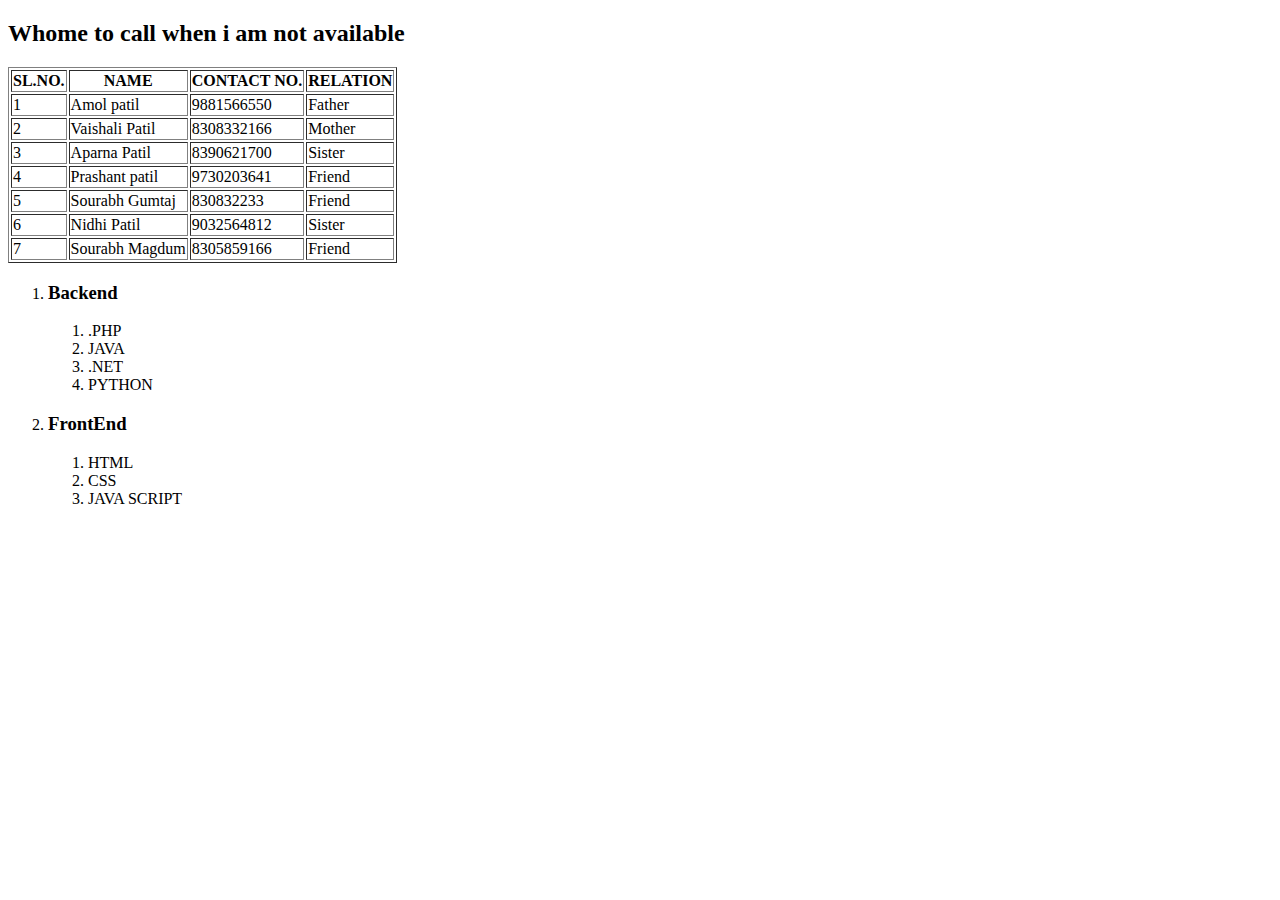
<file: Index.html>
<!DOCTYPE html>
<html>
    <head>
        <title>Tables and  lists</title>
       
    </head>
    <body>
        <h2>Whome to call when i am not available</h2>
        <table border="1">
            
            <tr>
                <th>SL.NO.</th>
                <th>NAME</th>
                <th>CONTACT NO.</th>
                <th>RELATION</th>
            </tr>
            <tr>
            
                <td>1</td>
                <td>Amol patil</td>
                <td>9881566550</td>
                <td>Father </td>
            
            </tr>
            <tr>
                <td>2</td>
                <td>Vaishali Patil</td>
                <td>8308332166</td>
                <td>Mother</td>
            </tr>
            <tr>
                <td>3</td>
                <td>Aparna Patil</td>
                <td>8390621700</td>
                <td>Sister</td>
            </tr>
            <tr>
                <td>4</td>
                <td>Prashant patil</td>
                <td>9730203641</td>
                <td>Friend</td>
            </tr>
            <tr>
                <td>5</td>
                <td>Sourabh Gumtaj</td>
                <td>830832233</td>
                <td>Friend</td>
            </tr>
            <tr>
                <td>6</td>
                <td>Nidhi Patil</td>
                <td>9032564812</td>
                <td>Sister</td>
            </tr>
            <tr>
                <td>7</td>
                <td>Sourabh Magdum</td>
                <td>8305859166</td>
                <td>Friend</td>
            </tr>
        
            
        </table>
        <div>
            <ol>
                <li><h3>Backend</h3></li>
                <ol>
                    <li>.PHP</li>
                    <li>JAVA</li>
                    <li>.NET</li>
                    <li>PYTHON</li>
                    
                </ol>
            
          
                <li><h3>FrontEnd</h3></li>
                <ol>
                    <li>HTML</li>
                    <li>CSS</li>
                    <li>JAVA SCRIPT</li>
                </ol>
            </ol>
            
            </div>
    </body>
</html>
</file>
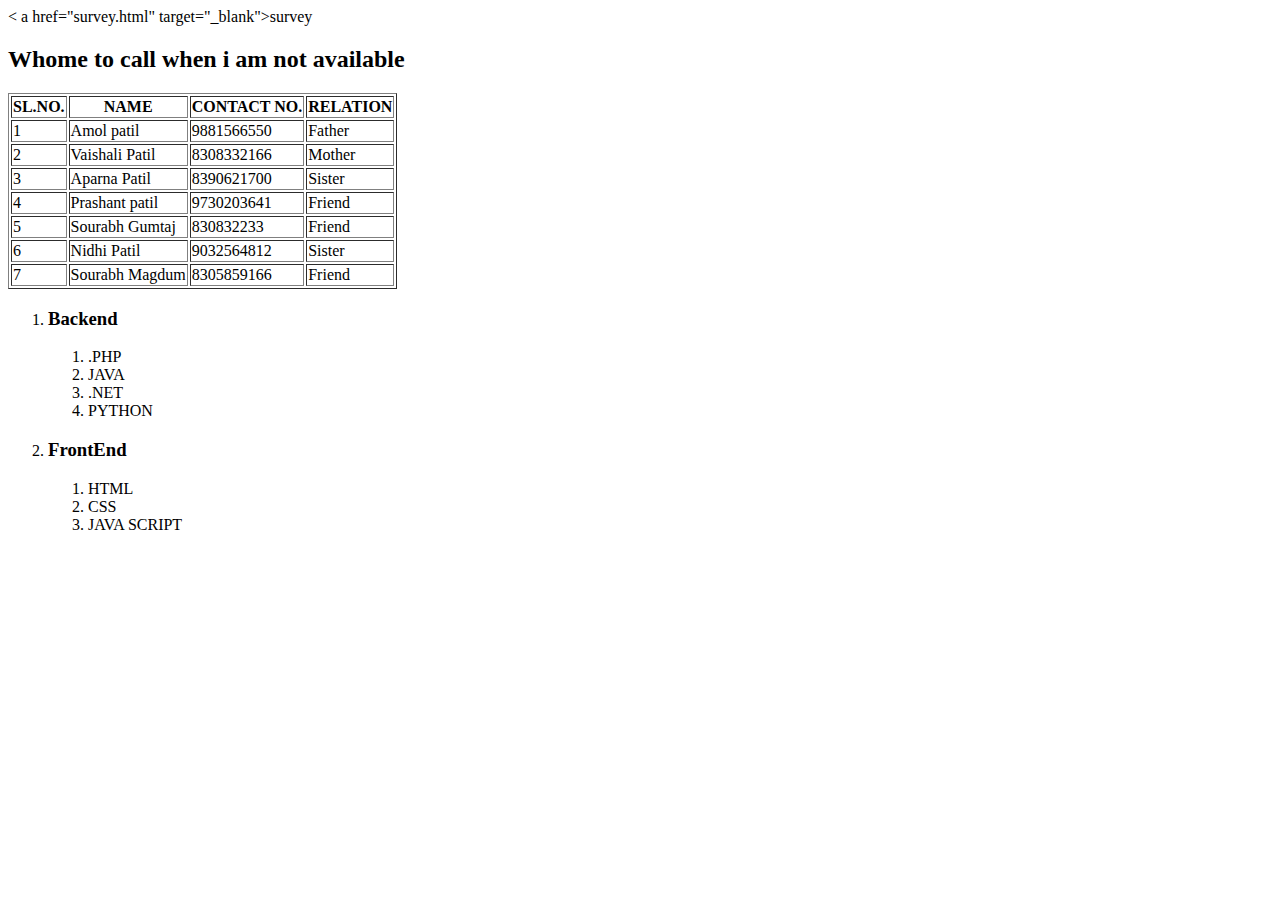
<file: index.html>
<!DOCTYPE html>
<html>
    <head>
        <title>Tables and  lists</title>
        < a href="survey.html" target="_blank">survey</a>
    </head>
    <body>
        <h2>Whome to call when i am not available</h2>
        <table border="1">
            
            <tr>
                <th>SL.NO.</th>
                <th>NAME</th>
                <th>CONTACT NO.</th>
                <th>RELATION</th>
            </tr>
            <tr>
            
                <td>1</td>
                <td>Amol patil</td>
                <td>9881566550</td>
                <td>Father </td>
            
            </tr>
            <tr>
                <td>2</td>
                <td>Vaishali Patil</td>
                <td>8308332166</td>
                <td>Mother</td>
            </tr>
            <tr>
                <td>3</td>
                <td>Aparna Patil</td>
                <td>8390621700</td>
                <td>Sister</td>
            </tr>
            <tr>
                <td>4</td>
                <td>Prashant patil</td>
                <td>9730203641</td>
                <td>Friend</td>
            </tr>
            <tr>
                <td>5</td>
                <td>Sourabh Gumtaj</td>
                <td>830832233</td>
                <td>Friend</td>
            </tr>
            <tr>
                <td>6</td>
                <td>Nidhi Patil</td>
                <td>9032564812</td>
                <td>Sister</td>
            </tr>
            <tr>
                <td>7</td>
                <td>Sourabh Magdum</td>
                <td>8305859166</td>
                <td>Friend</td>
            </tr>
        
            
        </table>
        <div>
            <ol>
                <li><h3>Backend</h3></li>
                <ol>
                    <li>.PHP</li>
                    <li>JAVA</li>
                    <li>.NET</li>
                    <li>PYTHON</li>
                    
                </ol>
            
          
                <li><h3>FrontEnd</h3></li>
                <ol>
                    <li>HTML</li>
                    <li>CSS</li>
                    <li>JAVA SCRIPT</li>
                </ol>
            </ol>
            
            </div>
    </body>
</html>
</file>
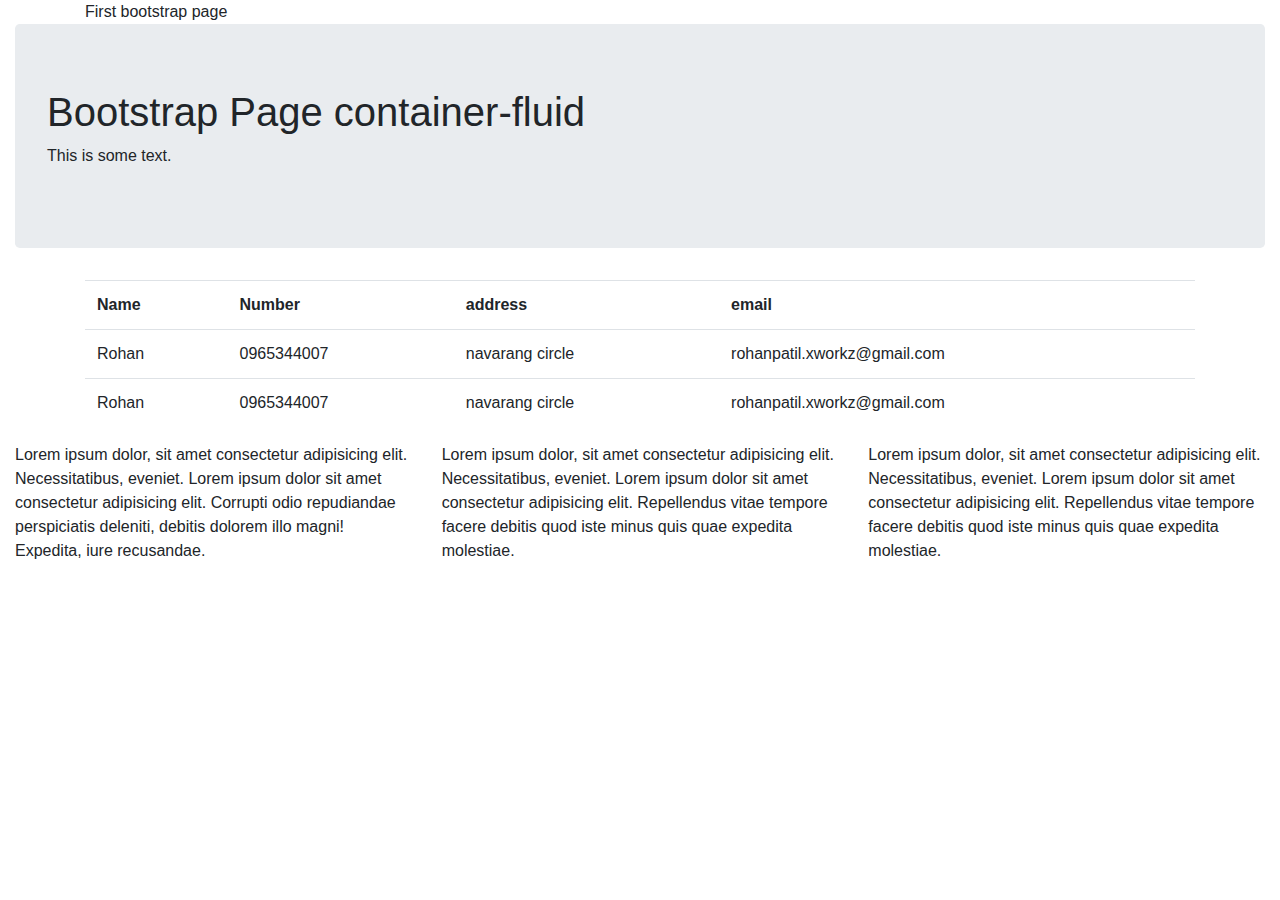
<file: bootstrap.html>
<!DOCTYPE html>
<html lang="en">
<head>
  <title>Bootstrap 4 Example</title>
  <meta charset="utf-8">
  <meta name="viewport" content="width=device-width, initial-scale=1">
  <link rel="stylesheet" href="https://maxcdn.bootstrapcdn.com/bootstrap/4.5.2/css/bootstrap.min.css">
  <script src="https://ajax.googleapis.com/ajax/libs/jquery/3.5.1/jquery.min.js"></script>
  <script src="https://cdnjs.cloudflare.com/ajax/libs/popper.js/1.16.0/umd/popper.min.js"></script>
  <script src="https://maxcdn.bootstrapcdn.com/bootstrap/4.5.2/js/bootstrap.min.js"></script>
</head>
<body>
    <div class="container">
        First bootstrap page
    </div>

<div class="container-fluid">
    <div class="jumbotron">
  <h1> Bootstrap Page container-fluid</h1>
  <p>This is some text.</p>
</div>
<div class="container">
    <table class="table">
        <tr> 
            <th>Name</th>
            <th>Number</th>
            <th> address</th>
            <th>email</th>
        </tr>
        <tr>
            <td>Rohan</td>
            <td>0965344007</td>
            <td>navarang circle</td>
            <td>rohanpatil.xworkz@gmail.com</td>
        </tr>
        
        <tr>
            <td>Rohan</td>
            <td>0965344007</td>
            <td>navarang circle</td>
            <td>rohanpatil.xworkz@gmail.com</td>
        </tr>
    </table>
</div>
<div class="row">
    <div class= "col-lg-4">Lorem ipsum dolor, sit amet consectetur adipisicing elit. Necessitatibus, eveniet. Lorem ipsum dolor sit amet consectetur adipisicing elit. Corrupti odio repudiandae perspiciatis deleniti, debitis dolorem illo magni! Expedita, iure recusandae.

</div>

    <div class= "col-lg-4">Lorem ipsum dolor, sit amet consectetur adipisicing elit. Necessitatibus, eveniet. Lorem ipsum dolor sit amet consectetur adipisicing elit. Repellendus vitae tempore facere debitis quod iste minus quis quae expedita molestiae.

</div>
<div class= "col-lg-4">Lorem ipsum dolor, sit amet consectetur adipisicing elit. Necessitatibus, eveniet. Lorem ipsum dolor sit amet consectetur adipisicing elit. Repellendus vitae tempore facere debitis quod iste minus quis quae expedita molestiae.

</div>


</body>
</html>
</file>
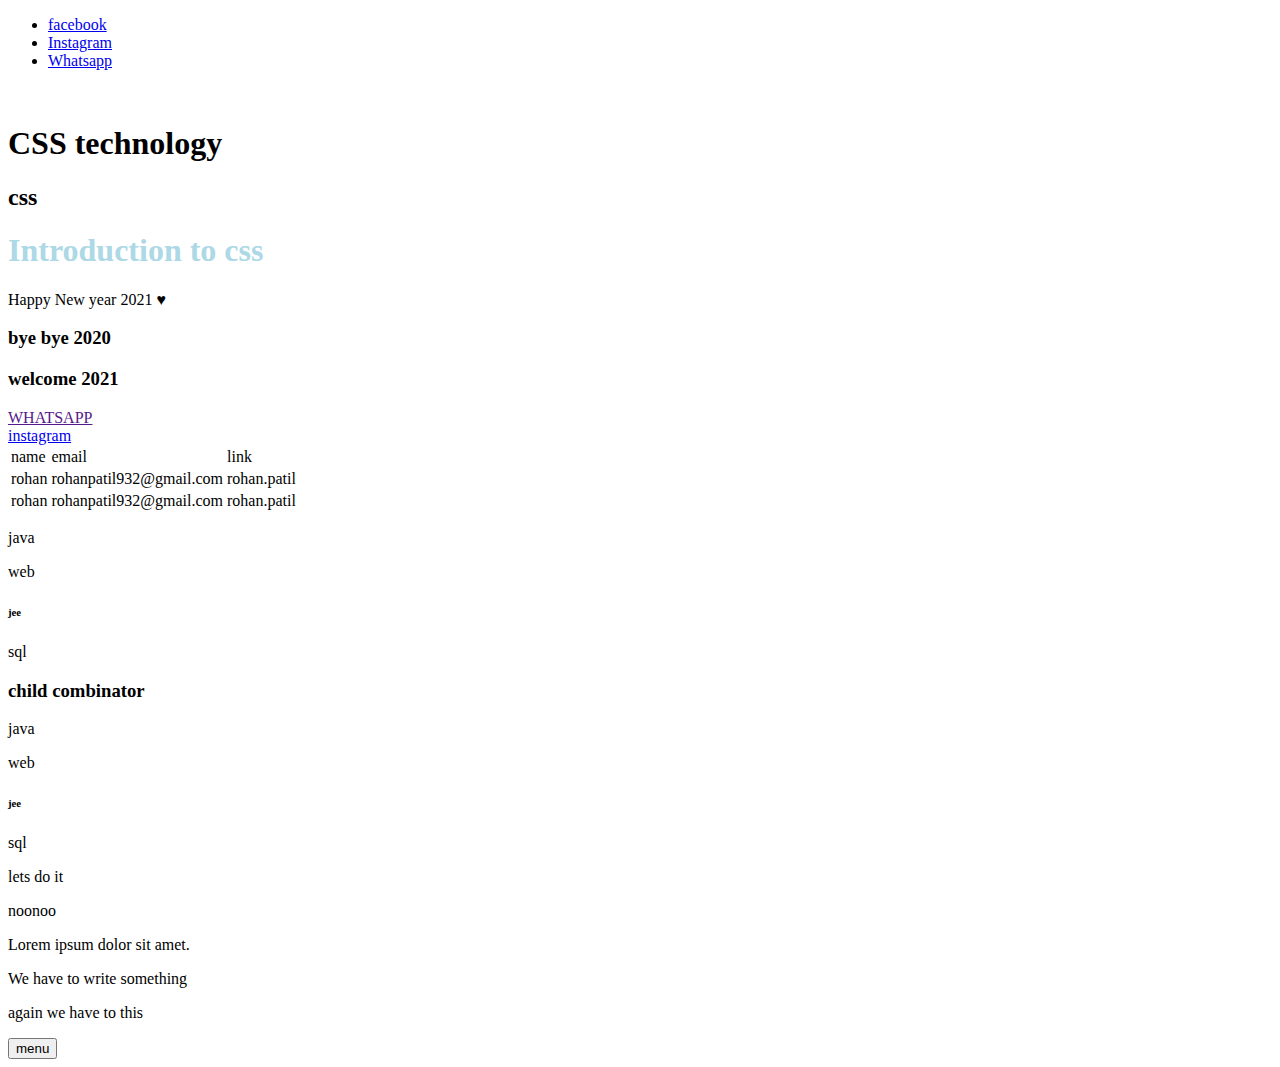
<file: css.html>
<!DOCTYPE html>
<html>
    <head>
        <link rel="stylesheet"
        href="F:\Web Technology xworkz\basic.css">   <!--external css-->
    </head>
    <body>
        <div>
        <ul>
            <li><a href="www.facebook.com">facebook</a></li>
            <li><a href="www.instagram.com">Instagram</a></li>
            <li class="right"><a href="www.whatsapp.com">Whatsapp</a></li>
            
        </ul>
    </div><br>
    </body>
    
        <body>
        <h1> CSS technology</h1> 
        <h2> css </h2>

        <h1 style="color : lightblue;"> Introduction to css</h1>   <!--Inline css-->
        
        <div class="new">Happy New year 2021 &hearts;</div> 
        <div class="box1" >
            
            <div class="box2"></div>
        </div>
        
        <div class="box3"></div>
        <div class="box4"><h3>bye bye 2020</h3></div>
        <div class="box5"><h3>welcome 2021</h3></div>
        <div class="empty"></div>
<div>
    <a class="hyper" href="">WHATSAPP</a> 
</div>
<div> <a class="insta" href="www.instagram.com">instagram</a></div>
       <table>
           <tr> 
               <td>name</td>
               <td>email</td>
               <td>link</td>
           </tr>
           <tr>
               <td>rohan</td>
               <td>rohanpatil932@gmail.com</td>
               <td>rohan.patil</td>
           </tr>
           <tr>
            <td>rohan</td>
            <td>rohanpatil932@gmail.com</td>
            <td>rohan.patil</td>
        </tr>
       </table>
       <div>
           <p>java</p>
           <p>web</p>
           <h6>jee</h6>
           <span>
               <p>sql</p>
           </span>
       </div>
<h3> child combinator</h3>
       <div>
        <p>java</p>
        <p>web</p>
        <h6>jee</h6>
        <span>
            <p>sql</p>
        </span>
    </div>
    <p>lets do it</p>
    <p>noonoo</p>
    <div class="pos">
        <p>Lorem ipsum dolor sit amet.</p>
        <p class="one">We have to write something</p>
        <p class="two">again we have to <span class="special">this</p>
    </div>
    <button class="button">menu</button>
   <div class=""
    </body>
    
</html>
</file>
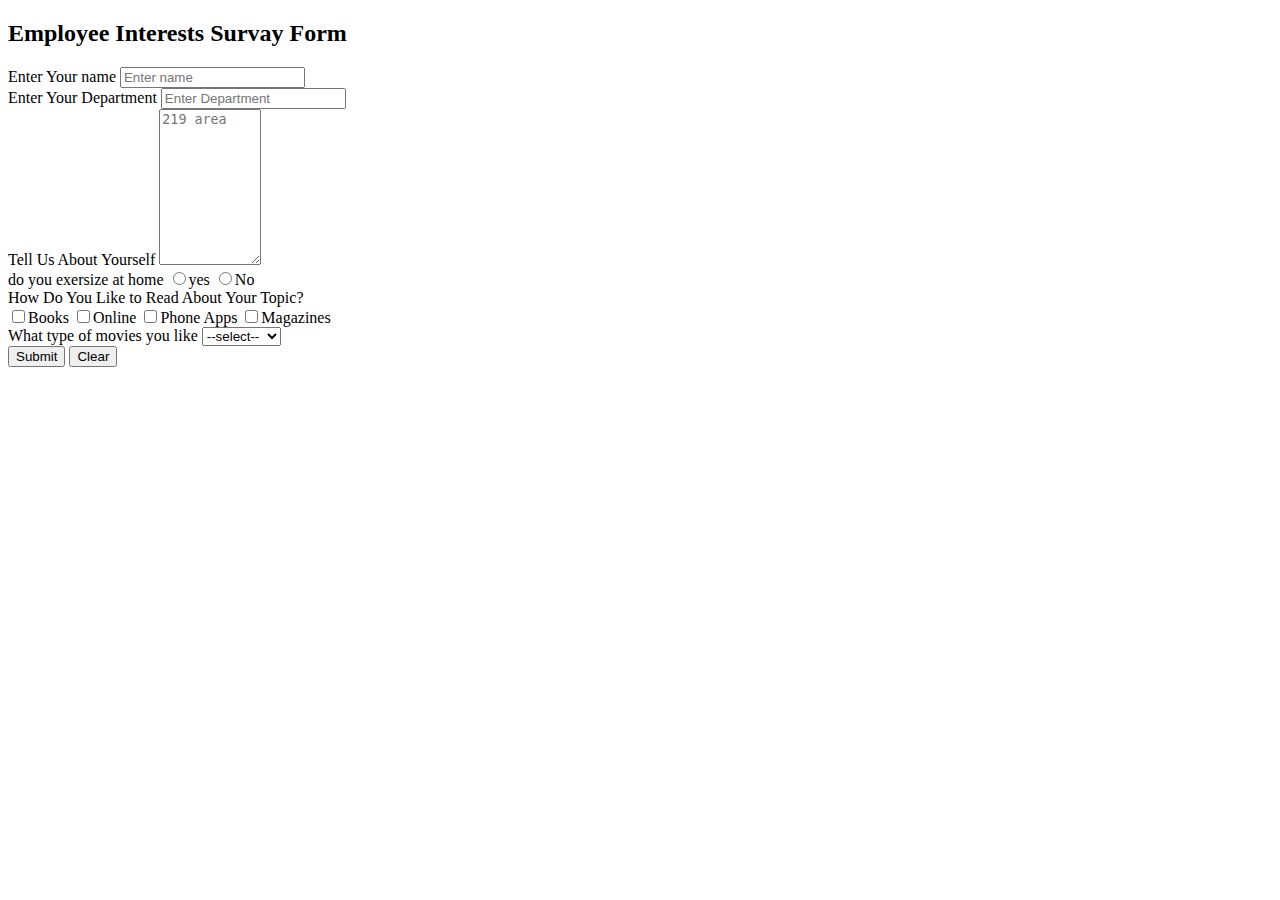
<file: form1.html>
<!DOCTYPE html>
<html>
<head>
    <title>Emploee interrests form</title>
    <h2>Employee Interests Survay Form</h2>
</head>
<form>
    <div>
       <label> Enter Your name</label>
       <input type="text" placeholder="Enter name" >
    </div>
    <div>
        <label>Enter Your Department</label>
        <input type="text" placeholder="Enter Department">
    </div>
    <div>
        <label>Tell Us About Yourself</label>
        <textarea placeholder="219 area" rows="10" cols="10"></textarea>
    </div>
        
    <div>
        <label>do you exersize at home</label>
       <input type="radio" name="any" value="any">yes
       <input type="radio" name="any" value="any">No
    </div>
    <div>
        <label> How Do You Like to Read About Your Topic?</label>
    </div>
    <div>
        <input type="checkbox">Books
        <input type="checkbox">Online
        <input type="checkbox">Phone Apps
        <input type="checkbox">Magazines
    </div>
    <div>
        <label>What type of movies you like</label>
        <select> What type of movies you like
            <option>--select--</option>
         <option>Horror</option>
         <option>comedy</option>
         <option>Romantic</option>
         <option>Action</option>
         <option>None</option>
        </select>
    </div>
    <div>
        <button type="submit"> Submit</button>
        <button type="reset">Clear</button>
    
    </div>

</form>
</html>
</file>
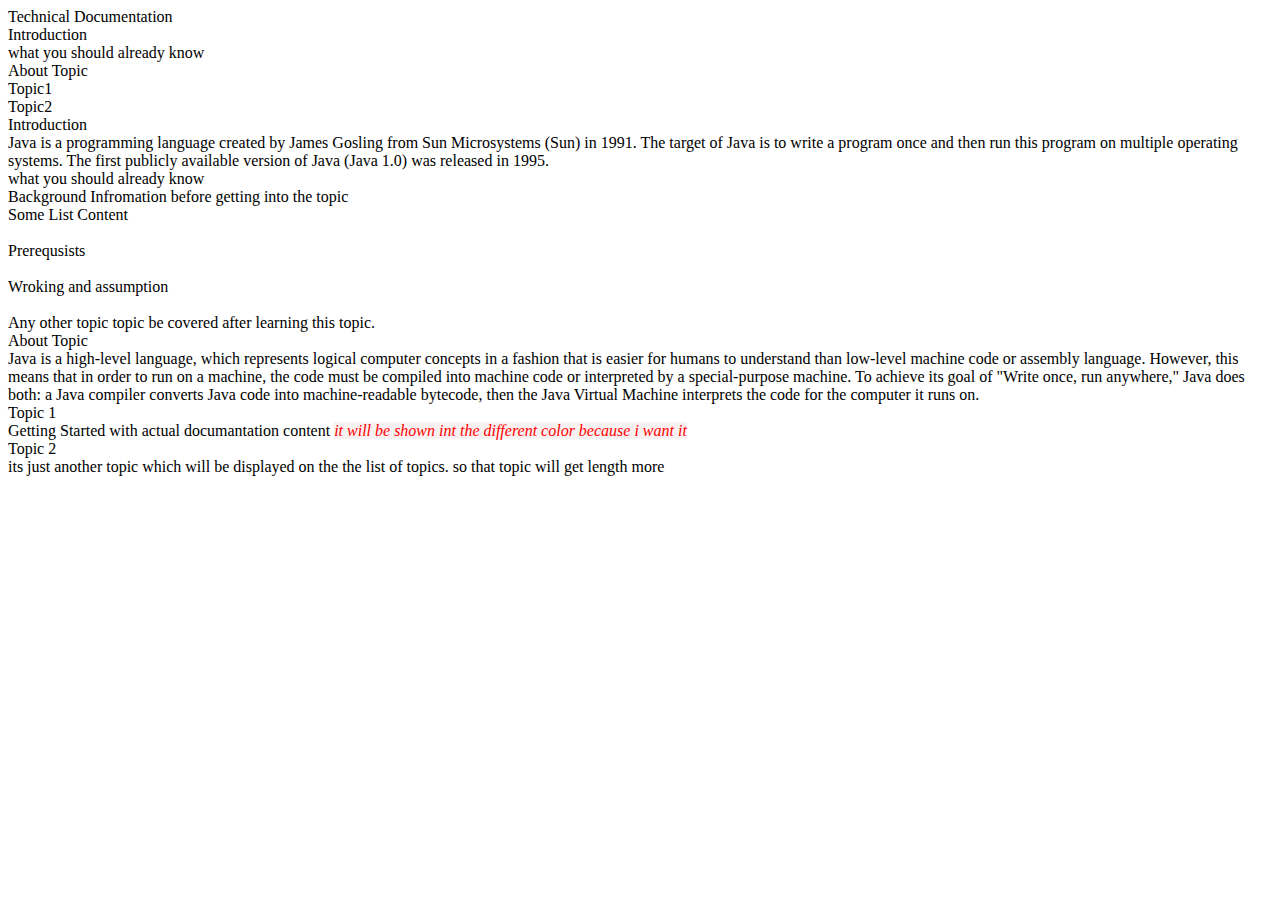
<file: form3.html>
<!DOCTYPE html>
<html>
    <head>
        <link rel="stylesheet" href="F:\Web Technology xworkz\form3.css">
    </head>
    <body>
        <div class="b">
            <div class="box">Technical Documentation</div>
           <div class="box1"> 
           <li>Introduction</li>
           <li>what you should already know</li>
           <li>About Topic</li>
           <li>Topic1</li>
           <li>Topic2</li>
           </div>
        </div>
         <div class="box2">Introduction</div>
         <div class="box3">Java is a programming language created by James Gosling from Sun Microsystems (Sun) in 1991. The target of Java is to write a program once and then run this program on multiple operating systems. The first publicly available version of Java (Java 1.0) was released in 1995.</div>  
             <div class="box4">what you should already know</div>
            <div class="box5">Background Infromation before getting into the topic</div>
            <div class="b6">
                <li>Some List Content</li><br>
                <li>Prerequsists</li><br>
                <li>Wroking and assumption</li><br>
                Any other topic topic be covered after learning this topic.
            </div>
            <div class="b7"> About Topic</div>
            <div class="b8">Java is a high-level language, which represents logical computer concepts in a fashion that is easier for humans to understand than low-level machine code or assembly language. However, this means that in order to run on a machine, the code must be compiled into machine code or interpreted by a special-purpose machine. To achieve its goal of "Write once, run anywhere," Java does both: a Java compiler converts Java code into machine-readable bytecode, then the Java Virtual Machine interprets the code for the computer it runs on.</div>
        <div class="b9">Topic 1</div>
        <div class="b10">Getting Started with actual documantation content <b11 style="color: red; background-color: rgb(247, 241, 241); font-style:italic;"> it will be shown int the different color because i want it</b11></div>
        <div class="b11">Topic 2</div>
        <div class="b12"> its just another topic which will be displayed on the the list of topics. so that topic will get length more</div>
    </body>   
   
</html>
</file>
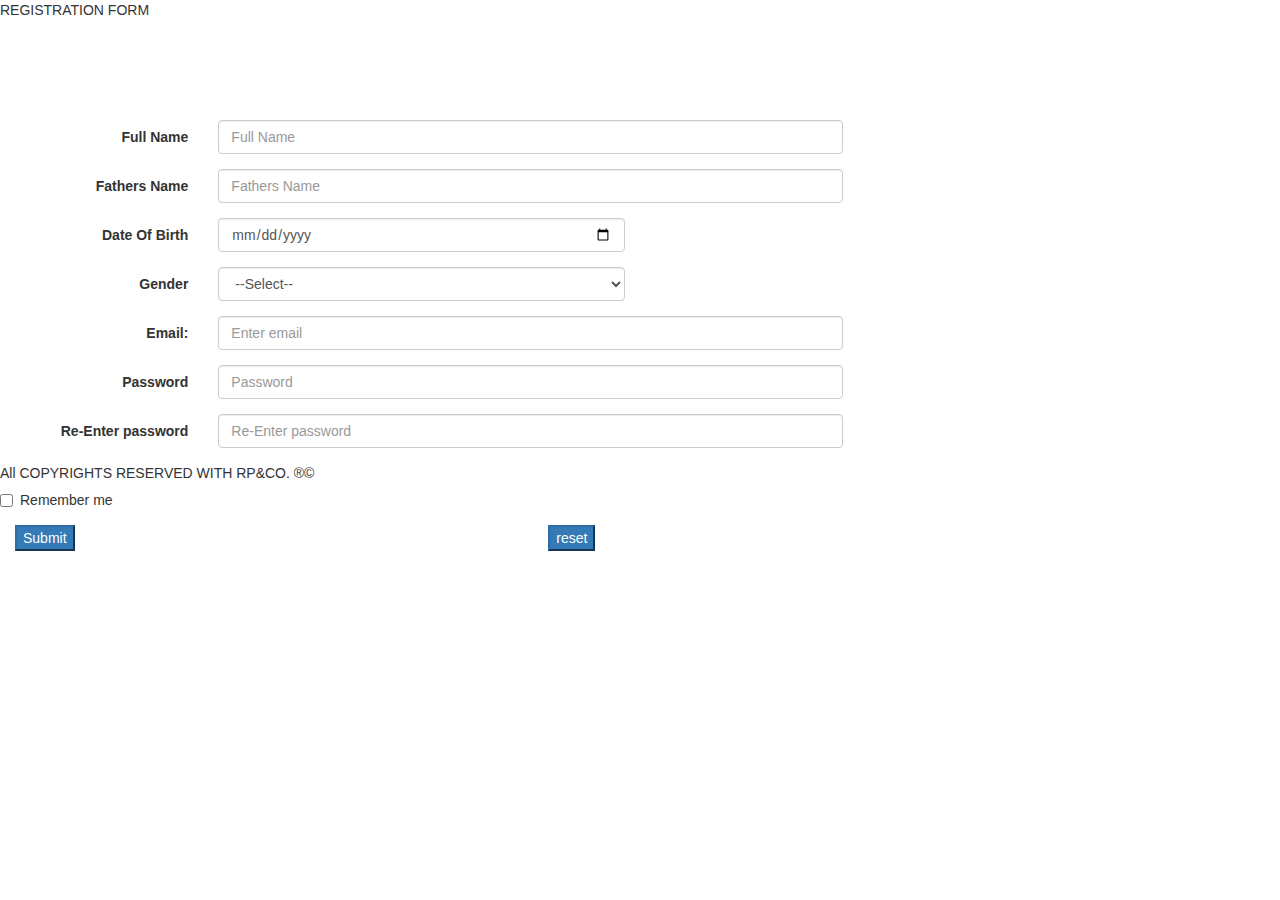
<file: forms.html>
<!DOCTYPE html>
<html>
    <head>
        <body>
        <link rel="stylesheet" href="F:\Web Technology xworkz\forms.css">
        <meta charset="utf-8">
        <meta name="viewport" content="width=device-width, initial-scale=1">
        <link rel="stylesheet" href="https://maxcdn.bootstrapcdn.com/bootstrap/3.4.1/css/bootstrap.min.css">
        <script src="https://ajax.googleapis.com/ajax/libs/jquery/3.5.1/jquery.min.js"></script>
        <script src="https://maxcdn.bootstrapcdn.com/bootstrap/3.4.1/js/bootstrap.min.js"></script>
        
        <title>REGISTRATION FORM</title>
        <header>REGISTRATION FORM</header>
        <br>
        <br><br><br><br>

<div class="container"></div>
<form class="form-horizontal" >
    <div class="form-group">
        <label class="control-label col-sm-2" for="name">Full Name</label>
        <div class="col-sm-6">
            <input type="fname" class="form-control" id="fname" placeholder="Full Name">
            <span id="ename" style="color:red"></span>
        </div>
    </div>
    <div class="form-group">
        <label class="control-label col-sm-2" for="name">Fathers Name</label>
        <div class="col-sm-6">
<input type="mname" class="form-control" id="mname" placeholder="Fathers Name" name="fathers name">
<div id="emname" style="color:red"></div>
        </div>
    </div>
    <div class="form-group">
        <label class="control-label col-sm-2">Date Of Birth</label>
        <div class="col-sm-4">
        <input type="date" class="form-control" id="DOB" name="DOB">
    </div>
    </div>
    <div class="form-group">

        <label class="control-label col-sm-2" for="gender">Gender</label>
        <div class="col-sm-4">
            
            <select id="gender" class="form-control" name="gender">
                <option>--Select--</option>
              <option value="Female">Female</option>
              <option value="Male">Male</option>
              <option value="other">Other</option>
            </select>
        </div>
    </div>
  
    <div class="form-group">
      <label class="control-label col-sm-2" for="email">Email:</label>
      <div class="col-sm-6">
        <input type="email" class="form-control" id="email" placeholder="Enter email">
      </div>
    </div>
      <div class="form-group">
        <label class="control-label col-sm-2" for="password">Password</label>
        <div class="col-sm-6">
            <input type="password" class="form-control" id="password" placeholder="Password" name="password">
        </div>
    </div>
    <div class="form-group">
        <label class="control-label col-sm-2" for="password">Re-Enter password</label>
        <div class="col-sm-6">
            <input type="password" class="form-control" id="password" placeholder="Re-Enter password" name="passward">
        </div>
    </div>
 
        <footer>All COPYRIGHTS RESERVED WITH  RP&CO. &reg;&copy;</footer>
       
    </div>
    <div class="form-group">
        <div class=" col-sm-5">
          <div class="checkbox">
            <label><input type="checkbox"> Remember me</label>
          </div>
        </div>
      </div>
     <div class="col-sm-5">
         <button type="submit" class="btn-primary" onclick="validateAndSave()">Submit</button>
     </div>
      <div class="col-sm-1">
          <button type="reset" class="btn-primary">reset</button>
      </div>
      
    </form>
    
    <script src="F:\Web Technology xworkz\FilesJS.js"></script>
    </body>
    </head>
</html>
</file>
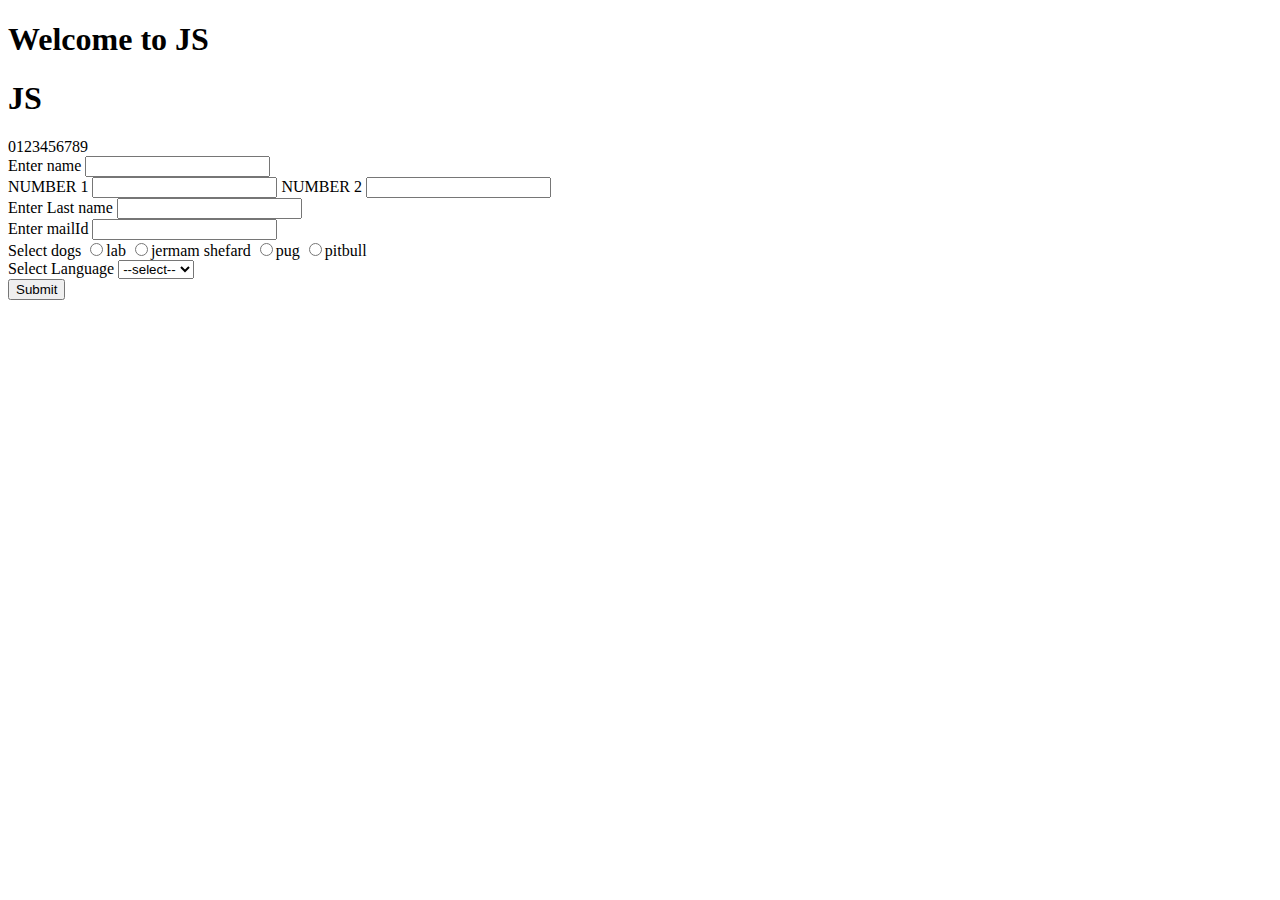
<file: javaScript.html>
<!DOCTYPE html>
<html>
    <head>
        <title>JAVA SCRIPT</title>
   
    </head>
    <body>
        <h1>Welcome to JS</h1>
        <script>
           
            document.write("<h1> JS</h1>")
            console.log("lets start JS")
            console.log("Begining of JS")
            console.log("Welcome to JS")
            console.log(" JS")
            alert("it might contain harmful data")

            var a
            a=true
            console.log(typeof(a))
            var b
            b="ASDFG"
            console.log(typeof(b))
            var c
           
            console.log(typeof(c))
            var d
            b=c
            console.log(typeof(d))
            if(a){
                console.log("b is boolean")
            }
            for( var i=0;i<10;i++){
                console.log(i)
                document.write(i)
            }
            function hee(){
                console.log("invoking function")
              var nameis=document.getElementById("ename")
               console.log(name)
               console.log(name.value)
               if(name.value==""){
                   console.log("enter if")
              var message= document.getElementById("message")
               console.log(message)
               message.innerHTML="data from js"
               message.style.color="red"
               }
               var num1is=document.getElementById("num1")
            var num2is=document.getElementById("num2")
            console.log(num1.value, num2.value)
           var answer= document.getElementById("answer")
           answer.innerHTML=parseInt(num1.value)+parseInt(num2.value)
          var lastname= document.getElementById("lastname").value
          if(lastname.length==""){
              var err=document.getElementById("elastname")
              err.innerHTML="enter lastName"
              err.style.color="red"
              var email=document.getElementById("email").value
              if(email.length==""){
                  var ema=document.getElementById("emailid")
                  ema.innerHTML="enter email"
                  ema.style.color="red"


              }
          }
          console.log(document.register.breed[0].checked)
            console.log(document.register.breed[1].checked)
            console.log(document.register.breed[2].checked)
            if(document.register.breed[0].checked==false &&
            document.register.breed[1].checked==false &&
            document.register.breed[2].checked==false
            ){
                console.log("entering radio validation")
                var err=document.getElementById("dogs")
                err.innerHTML="please select dogs"
                err.style.color="red"
            }
            console.log(document.register.lan)
            console.log(document.register.lan.value)
            var lan= document.register.lan
            if(lan.value=="0"){
                console.log("validating select")
                var err=document.getElementById("errlan")
                err.innerHTML="select language"
                err.style.color="red"
            }
        

            }
            
        
            hee()
           var res= function mock(){
                console.log("invoking function")
            }
            res()
      
        </script>
        <form name="register">
            <div>
                <label>Enter name</label>
                <input type="text" id="name">
                <span id="message"></span>
            </div>
            <div>
                <label>NUMBER 1</label>
                <input type="text" id="num1">
                
                <label>NUMBER 2</label>
                <input type="text" id="num2">
            </div>
            <div>
                <label>Enter Last name</label>
                <input type="text" id="lastname">
                <span id="elastname"></span>
            </div>
            <div>
                <label>Enter mailId</label>
                <input type="text" id="email">
                <span id="emailid"></span>
                       </div>
            
            <div>
                <label>Select dogs</label>
                <input type="radio" name="breed">lab
                <input type="radio" name="breed">jermam shefard
                <input type="radio" name="breed">pug
                <input type="radio" name="breed">pitbull
                <span id="dogs"></span>
            </div>
            <div>
                <label>Select Language</label>
                <select name="lan">
                    <option>--select--</option>
                    <option>English</option>
                    <option>Marathi</option>
                    <option>Hindi</option>
                    <option>Kannada</option> 
                </select>
                <span id="errlan"> </span>
            </div>
            <div>
                <button type="button" onclick="hee()">Submit</button>
                <span id="answer"></span>
            </div>
        </form>
    </body>
</html>

<!-- Data Types:
string
boolean
Number
undefined
null 

var a      declare a ceriable-->
</file>
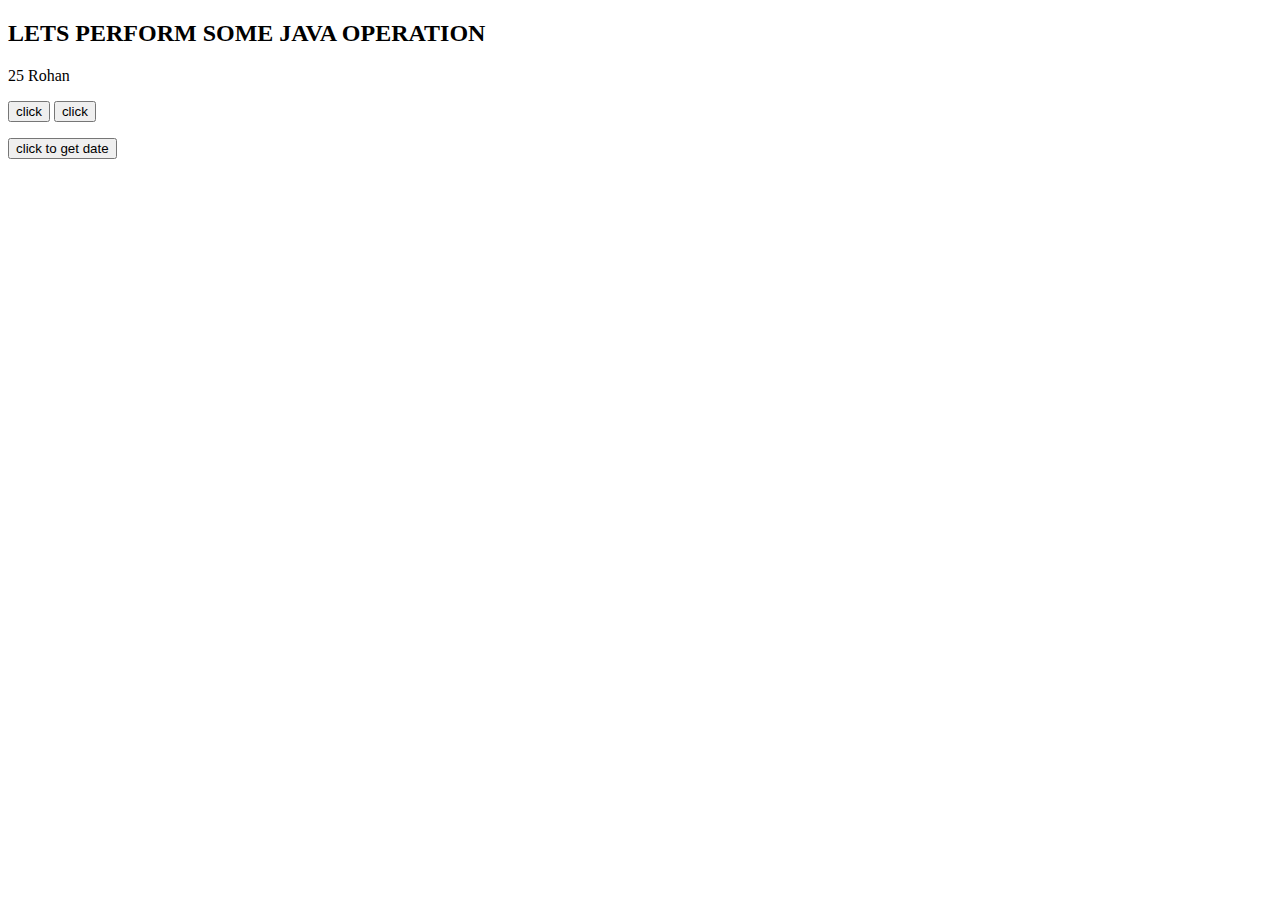
<file: JSPractice.html>
<!DOCTYPE html>
<html>
    <body>
        <h2>LETS  PERFORM SOME JAVA OPERATION</h2>
        <p id="person"></p>
        <script>
            
                var data={
                    name:"Rohan",
                    surname:"patil",
                    age:25,
                    area: "rajajinagar",
               // };
                
              // document.getElementById("person").innerHTML=data.name+"  "+data.surname+" ageis "+data.age+" lives in "+data.area;
                
                nameis :function(){
                    return this.age+" "+this.name;
                }
            };
                document.getElementById("person").innerHTML=data.nameis();

                
        </script>
          <p id="demo"></p>
          <button onclick="document.getElementById('demo').innerHTML=Date()">click</button>

          <button onclick="this.innerHTML=Date()">click</button>
    </body>
</html>
<!DOCTYPE html>
<html>
    <body>
        <p id="K"></p>
        <button onclick="dateIs()">click to get date</button>
        <script>
            function dateIs(){
                document.getElementById("K").innerHTML=Date();
            }
        </script>
    </body>
</html>
</file>
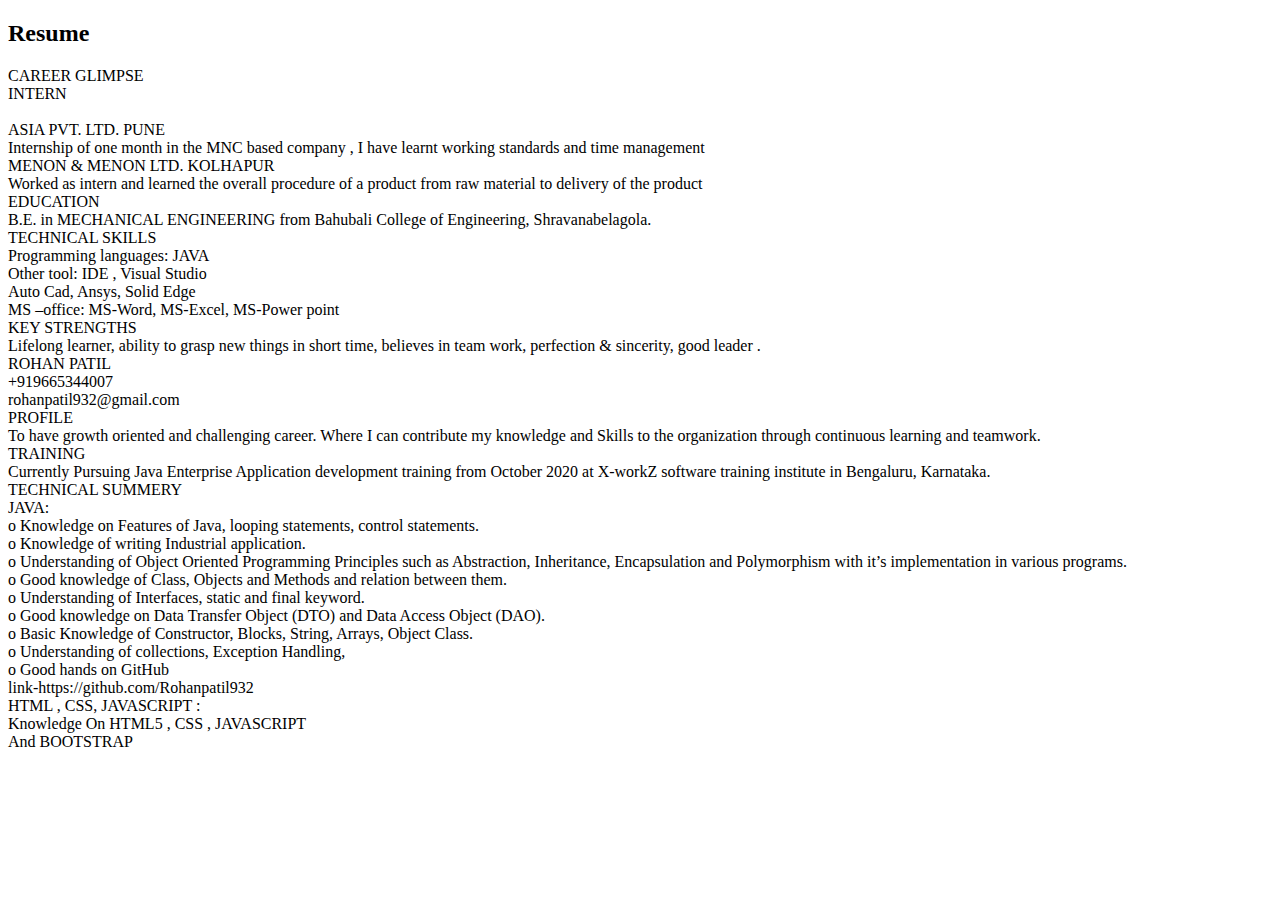
<file: resume.html>
<!DOCTYPE html>
<html>
    <head>
        <body>
    <link rel="stylesheet"
        href="F:\Web Technology xworkz\resume.css">   <!--external css-->
    </head>
        <title>RESUME</title> 
        <h2>Resume</h2>
        <div class="career">CAREER GLIMPSE</div>
        <div class="intern">INTERN</div></br>
        <div class="main">  <div> ASIA PVT. LTD. PUNE</div>
        <div>   Internship of one month in the MNC based company , I have learnt working standards and time management</div>
            
        <div>   MENON & MENON LTD. KOLHAPUR
            <div>   Worked as intern and learned the overall procedure of a product from raw material to delivery of the product</div>
        </div>
    </div>
    <div class="edu"> EDUCATION</div>
    <div class="stuff4">B.E. in MECHANICAL ENGINEERING from Bahubali College of Engineering, Shravanabelagola.</div>
    <div class="skill">TECHNICAL SKILLS</div>
    <div class="stuff5"> <div>Programming languages: JAVA </div>
    <div> Other tool: IDE , Visual Studio</div>
    <div>  Auto Cad, Ansys, Solid Edge </div>
    <div>   MS –office: MS-Word, MS-Excel, MS-Power point </div>
        </div>
        <div class="key"> KEY STRENGTHS</div>
        <div class="stuff6">Lifelong learner, ability to grasp new things in short time, believes in team work, perfection & sincerity, good leader .</div>
        <div class="name">ROHAN PATIL</div>
        <div class="no"> +919665344007</div>
        <div class="no1">rohanpatil932@gmail.com</div>
        <div class="profile">PROFILE</div>

        <div class="stuff">To have growth oriented and challenging career. Where I can contribute my knowledge and Skills to the organization through continuous learning and teamwork.</div>
        <div class="train">TRAINING</div>
        <div class="stuff2"> Currently Pursuing Java Enterprise Application development training from October 2020 at X-workZ software training institute in Bengaluru, Karnataka.</div>
        <div class="tech">TECHNICAL SUMMERY</div>
        <div class="stuff3"><div class="j"> JAVA:</div>
          <div>  o	Knowledge on Features of Java, looping statements, control statements.</div>
          <div>  o	Knowledge of writing Industrial application.</div>
            <div>  o	Understanding of Object Oriented Programming Principles such as Abstraction, Inheritance, Encapsulation and Polymorphism with it’s implementation in various programs.</div> 
                <div> o	Good knowledge of Class, Objects and Methods and relation between them. </div>
                    <div> o	Understanding of Interfaces, static and final keyword.</div>
                        <div> o	Good knowledge on Data Transfer Object (DTO) and Data Access Object (DAO).</div>
                            <div> o	Basic Knowledge of Constructor, Blocks, String, Arrays, Object Class.</div>
                                <div> o	Understanding of collections, Exception Handling,</div>
                                    <div> o	Good hands on GitHub </div>
                                        <div> link-https://github.com/Rohanpatil932</div>
                                      <div class="h"> HTML , CSS, JAVASCRIPT :</div>

                                      <div>  Knowledge On HTML5 , CSS , JAVASCRIPT</div>
                                        
                                      <div>    And BOOTSTRAP</div>
                                    </div>
                                </body>
                                
</html>
</file>
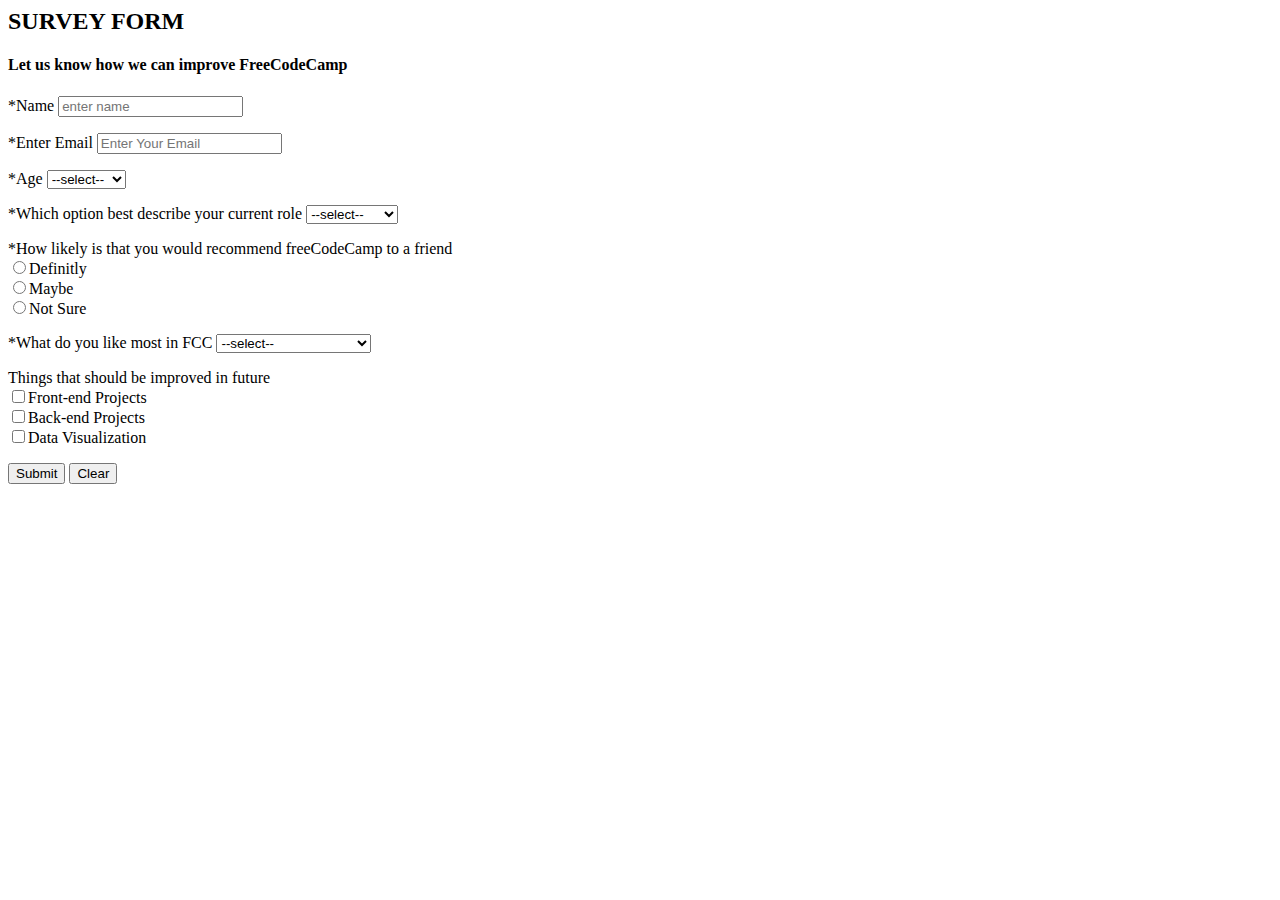
<file: survey form2.html>
<head>
        <link rel="stylesheet" href="F:\Web Technology xworkz\survey form2.css">
        <title>Survay form</title>
    </head>
        <body>
            <h2>SURVEY FORM</h2>
            <h4>Let us know how we can improve FreeCodeCamp</h4>
            <div> <p class="name">*Name
            <input type="text" placeholder="enter name"></div></p>
            <div> <p class="email">*Enter Email
            <input type="text" placeholder="Enter Your Email"></p>
            </div>
            <div><p class="age">*Age
                <select>
                        <option>--select--</option>
                    <option>Below 18</option>
                    <option>18-30</option>
                    <option>30-50</option>
                    <option>Above 50</option>
                </select></p>
            </div>
            <div> <p class="type">*Which option best describe your current role
                <select>
                <option>--select--</option>
                <option>Sr.Engineer</option>
                <option>jr.Engineer</option>
                <option>Fresher</option>
                <option>Student</option>
            </select></p>
            </div>
            <div>
               <p class="type2"> *How likely is that you would recommend freeCodeCamp to a friend<br>
                <input type="radio" name="any" value="any">Definitly <br>
                <input type="radio" name="any" value="any">Maybe<br>
    
                <input type="radio" name="any" value="any">Not Sure</p>
            </div>
            <div>
               <p class="type3"> *What do you like most in FCC
                <select>
                    <option>--select--</option>
                    <option>It is free</option>
                    <option>It improves knowledge</option>
                </select></p>
            </div>
            <div>
                <p class="type4">Things that should be improved in future<br>
                <input type="checkbox">Front-end Projects <br>
                <input type="checkbox">Back-end Projects<br>
                <input type="checkbox">Data Visualization</p>
            </div>
            <div>
                <button type="submit"> Submit</button>
                <button type="reset">Clear</button>
            
            </div>
           
        </body>
</html>
</file>
